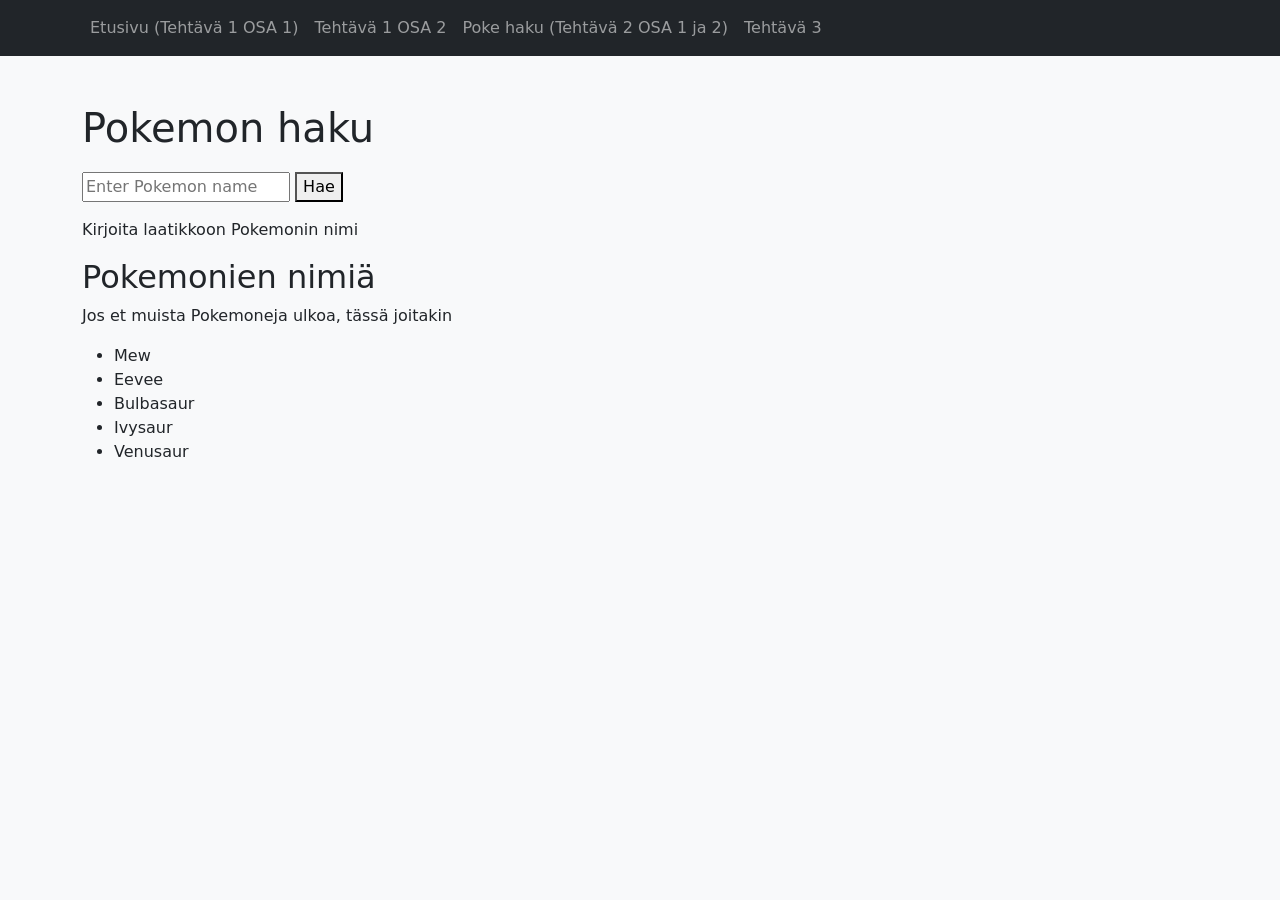
<file: pokemon.html>
<!DOCTYPE html>
<html lang="fi">

<head>
  <meta charset="UTF-8">
  <meta name="viewport" content="width=device-width, initial-scale=1">

  <title>Pokemon haku</title>

  <!-- Bootstrap -->
  <link
    href="https://cdn.jsdelivr.net/npm/bootstrap@5.3.8/dist/css/bootstrap.min.css"
    rel="stylesheet">

  <!-- Oma CSS -->
  <link rel="stylesheet" href="styles.css">
</head>

<body>

  <!-- Navigaatio -->
  <nav class="navbar navbar-expand-lg bg-dark navbar-dark">
    <div class="container">

      <button
        class="navbar-toggler"
        type="button"
        data-bs-toggle="collapse"
        data-bs-target="#navbarNav"
        aria-controls="navbarNav"
        aria-expanded="false"
        aria-label="Avaa navigaatio">

        <span class="navbar-toggler-icon"></span>
      </button>

      <div class="collapse navbar-collapse" id="navbarNav">
        <ul class="navbar-nav">

          <li class="nav-item">
            <a class="nav-link" href="index.html">
              Etusivu (Tehtävä 1 OSA 1)
            </a>
          </li>

          <li class="nav-item">
            <a class="nav-link" href="toteutus.html">
              Tehtävä 1 OSA 2
            </a>
          </li>

          <li class="nav-item">
            <a class="nav-link" href="pokemon.html">
              Poke haku (Tehtävä 2 OSA 1 ja 2)
            </a>
          </li>

          <li class="nav-item">
            <a class="nav-link" href="saa.html">
              Tehtävä 3
            </a>
          </li>

        </ul>
      </div>

    </div>
  </nav>

  <!-- Sivun sisältö -->
  <main class="container my-5">

    <h1>Pokemon haku</h1>

    <p>
      <input
        type="text"
        id="pokemonName"
        placeholder="Enter Pokemon name">

      <button onclick="poke()">Hae</button>
      <br>
    </p>

    <div id="nimi">
      Kirjoita laatikkoon Pokemonin nimi
    </div>

    <p id="kuva2"></p>

    <p id="kaannapainike"></p>

    <div id="ominaisuudet"></div>

    <h2>Pokemonien nimiä</h2>

    <p>Jos et muista Pokemoneja ulkoa, tässä joitakin</p>

    <ul>
      <li>Mew</li>
      <li>Eevee</li>
      <li>Bulbasaur</li>
      <li>Ivysaur</li>
      <li>Venusaur</li>
    </ul>

  </main>

  <!-- Bootstrap JavaScript -->
  <script
    src="https://cdn.jsdelivr.net/npm/bootstrap@5.3.8/dist/js/bootstrap.bundle.min.js">
  </script>

  <script>
    let pokemonData;

    function poke() {

      const pokeName =
        document.getElementById("pokemonName").value.toLowerCase();

      fetch(`https://pokeapi.co/api/v2/pokemon/${pokeName}`)

        .then(function(response) {
          return response.json();
        })

        .then(function(responseJson) {
          pokekuva(responseJson);
        })

        .catch(function(error) {
          document.getElementById("nimi").innerHTML =
            "<p>Tietoa ei pystytä hakemaan</p>";

          document.getElementById("kuva2").innerHTML = "";
          document.getElementById("kaannapainike").innerHTML = "";
          document.getElementById("ominaisuudet").innerHTML = "";
        });
    }

    function pokekuva(obj) {

      pokemonData = obj;

      let pokeurl = obj.sprites.front_default;

      document.getElementById("kuva2").innerHTML =
        "<img src=" + pokeurl + ">";

      document.getElementById("nimi").innerHTML =
        "<b>" + obj.name + "</b>";

      // Lisätään Käännä-painike vasta haun jälkeen
      document.getElementById("kaannapainike").innerHTML =
        "<button onclick='kaanna()'>Käännä</button>";

      // Tyhjennetään mahdolliset vanhat ominaisuudet
      document.getElementById("ominaisuudet").innerHTML = "";

      // Tyhjennetään hakukenttä
      document.getElementById("pokemonName").value = "";
    }

    function kaanna() {

      let takakuva = pokemonData.sprites.back_default;

      document.getElementById("kuva2").innerHTML =
        "<img src=" + takakuva + ">";

      document.getElementById("ominaisuudet").innerHTML =
        "<h3>Pokemonin ominaisuudet</h3>" +
        "<p>Pituus: " + pokemonData.height + "</p>" +
        "<p>Paino: " + pokemonData.weight + "</p>" +
        "<p>Kokemuspisteet: " + pokemonData.base_experience + "</p>";
    }
  </script>

</body>

</html>
</file>
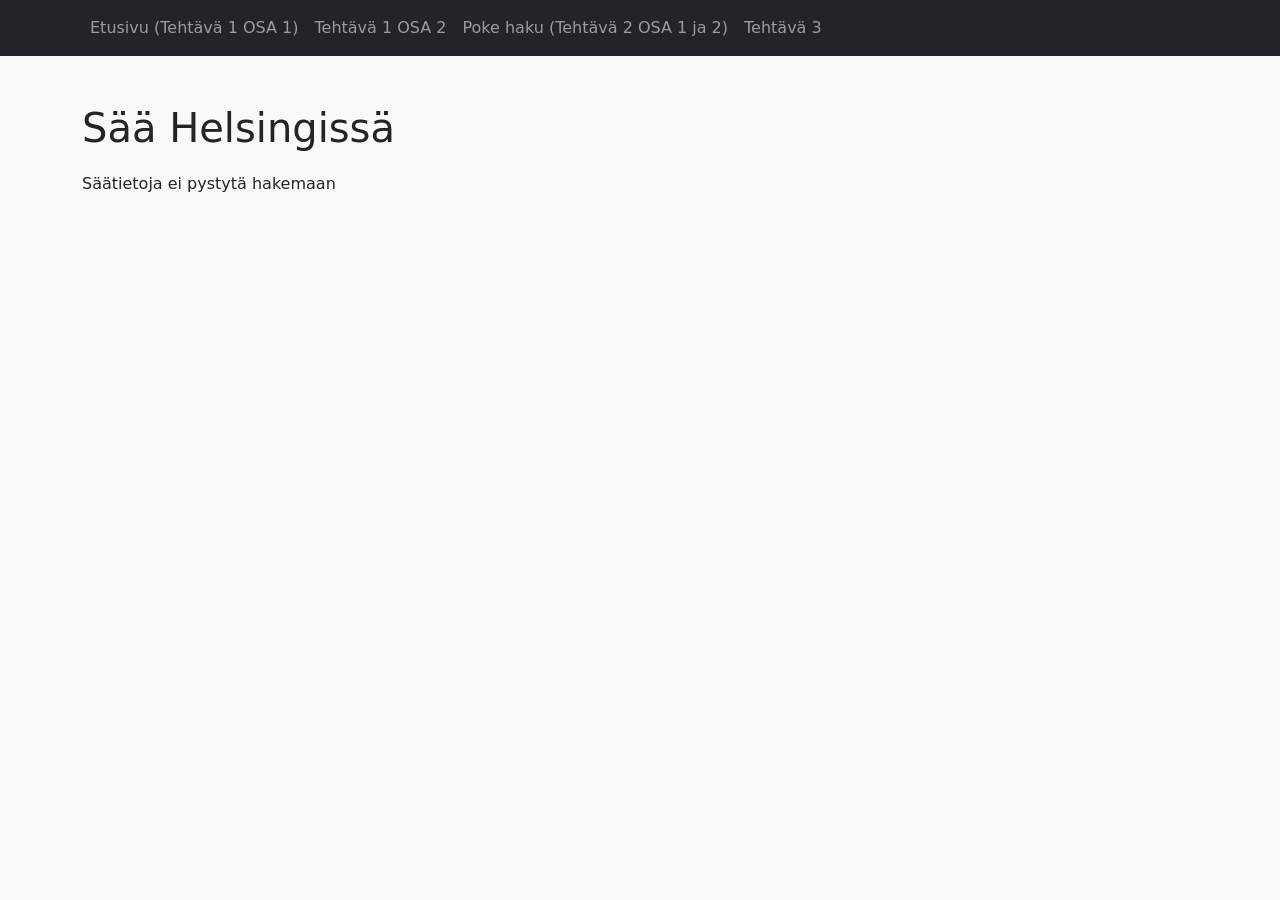
<file: saa.html>
<!DOCTYPE html>
<html lang="fi">

<head>
  <meta charset="UTF-8">
  <meta name="viewport" content="width=device-width, initial-scale=1">

  <title>Sää Helsingissä</title>

  <!-- Bootstrap -->
  <link
    href="https://cdn.jsdelivr.net/npm/bootstrap@5.3.8/dist/css/bootstrap.min.css"
    rel="stylesheet">

  <!-- Oma CSS -->
  <link rel="stylesheet" href="styles.css">
</head>

<body>

  <!-- Navigaatio -->
  <nav class="navbar navbar-expand-lg bg-dark navbar-dark">
    <div class="container">

      <button
        class="navbar-toggler"
        type="button"
        data-bs-toggle="collapse"
        data-bs-target="#navbarNav"
        aria-controls="navbarNav"
        aria-expanded="false"
        aria-label="Avaa navigaatio">

        <span class="navbar-toggler-icon"></span>
      </button>

      <div class="collapse navbar-collapse" id="navbarNav">
        <ul class="navbar-nav">

          <li class="nav-item">
            <a class="nav-link" href="index.html">
              Etusivu (Tehtävä 1 OSA 1)
            </a>
          </li>

          <li class="nav-item">
            <a class="nav-link" href="toteutus.html">
              Tehtävä 1 OSA 2
            </a>
          </li>

          <li class="nav-item">
            <a class="nav-link" href="pokemon.html">
              Poke haku (Tehtävä 2 OSA 1 ja 2)
            </a>
          </li>

          <li class="nav-item">
            <a class="nav-link" href="saa.html">
              Tehtävä 3
            </a>
          </li>

        </ul>
      </div>

    </div>
  </nav>

  <!-- Sivun sisältö -->
  <main class="container my-5">

    <h1>Sää Helsingissä</h1>

    <div id="vastaus"></div>

  </main>

  <!-- Bootstrap JavaScript -->
  <script
    src="https://cdn.jsdelivr.net/npm/bootstrap@5.3.8/dist/js/bootstrap.bundle.min.js">
  </script>

  <script>
    fetch("https://api.openweathermap.org/data/2.5/weather?id=658225&appid=665ecd56dfc08dbb50feb8b8f5034e28&lang=fi&units=metric")

      // Muutetaan vastaus JSON-muotoon
      .then(function(response) {
        return response.json();
      })

      // Käsitellään saatu tieto
      .then(function(data) {
        saa(data);
      })

      // Virhetilanne
      .catch(function(error) {
        document.getElementById("vastaus").innerHTML =
          "<p>Säätietoja ei pystytä hakemaan</p>";
      });

    function saa(data) {

      // Kellonaika
      let aika = new Date();
      let tunnit = aika.getHours();
      let minuutit = aika.getMinutes();

      if (minuutit < 10) {
        minuutit = "0" + minuutit;
      }

      // Sääikoni
      let ikoni = data.weather[0].icon;

      let tiedot =
        "<p>Sää kello " + tunnit + ":" + minuutit + "</p>" +

        "<h3>Sää:</h3>" +
        "<p>" + data.weather[0].description + "</p>" +

        "<h3>Lämpötila:</h3>" +
        "<p>" + data.main.temp + " °C</p>" +

        "<h3>Tuuli:</h3>" +
        "<p>" + data.wind.speed + " m/s</p>" +

        "<img src='https://openweathermap.org/img/wn/" +
        ikoni +
        "@2x.png'>";

      document.getElementById("vastaus").innerHTML = tiedot;
    }
  </script>

</body>

</html>
</file>
<file: styles.css>
body {
  background-color: #f8f9fa;
}

h1 {
  margin-bottom: 20px;
}
</file>
